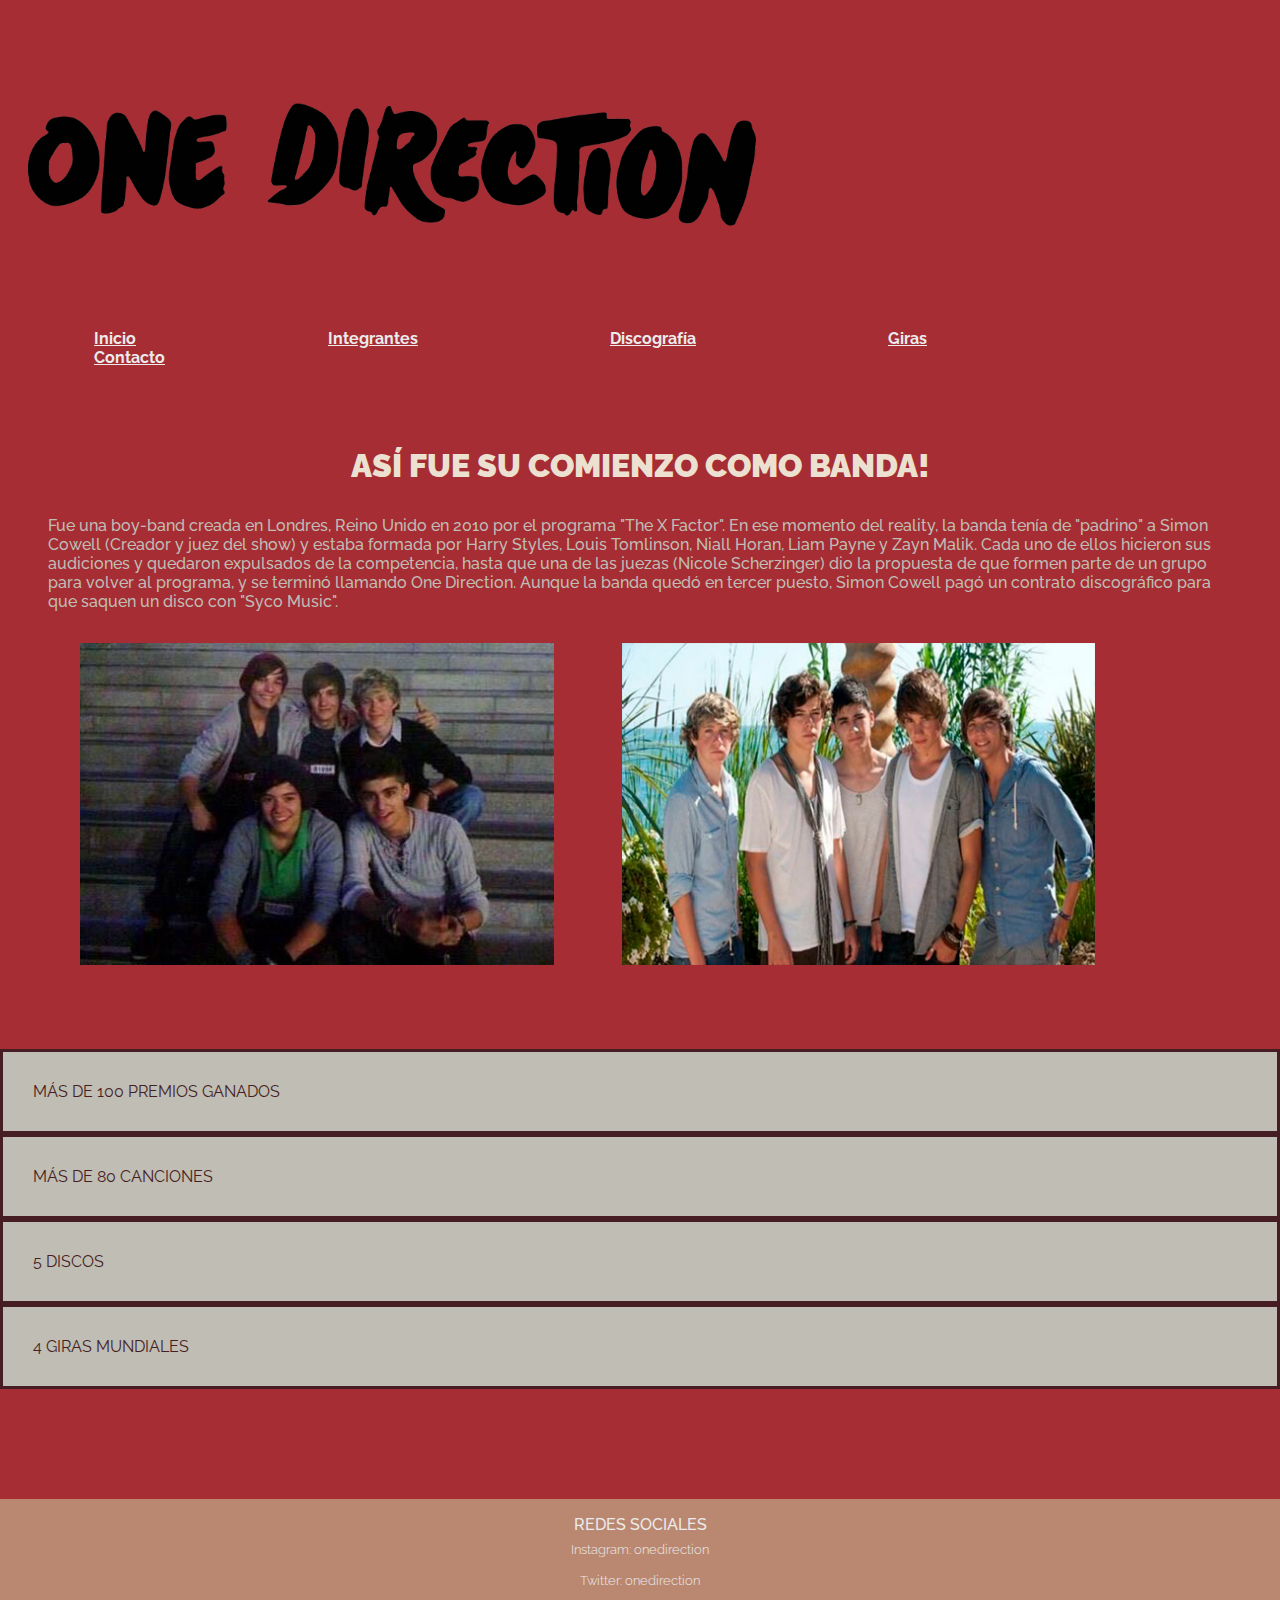
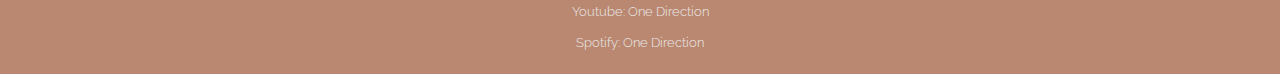
<file: index.html>
<!DOCTYPE html>
<html>
<head>
	<title>One Direction</title>
	<meta charset="utf-8">
	<meta name="viewport" content="width=device-width, initial-scale=1">
	<link rel="stylesheet" type="text/css" href="css/estilos.css">
</head>
<body>
	<div class="index__mobile">
		<div>
			<img id="logo" src="assets/1d_logo.png" alt="One Direction logo">
			<ul class="list">
				<li>
					<a class="item" href="index_cambio.html">Inicio</a>
				</li>
				<li>
					<a class="item" href="integrantes.html">Integrantes</a> 
				</li>
				<li>
					<a class="item" href="discografia.html">Discografía</a>
				</li>
				<li>
					<a class="item" href="giras.html">Giras</a>
				</li>
				<li>
					<a class="item" href="contacto_cambio.html">Contacto</a>
				</li>
			</ul>
		</div>

	<div class="index">
		<div class="index__titulo">ASÍ FUE SU COMIENZO COMO BANDA!</div>
		<p>Fue una boy-band creada en Londres, Reino Unido en 2010 por el programa "The X Factor". En ese momento del reality, la banda tenía de "padrino" a Simon Cowell (Creador y juez del show) y estaba formada por Harry Styles, Louis Tomlinson, Niall Horan, Liam Payne y Zayn Malik. Cada uno de ellos hicieron sus audiciones y quedaron expulsados de la competencia, hasta que una de las juezas (Nicole Scherzinger) dio la propuesta de que formen parte de un grupo para volver al programa, y se terminó llamando One Direction. Aunque la banda quedó en tercer puesto, Simon Cowell pagó un contrato discográfico para que saquen un disco con "Syco Music".</p>
		<img class="index__foto" src="assets/the_x_factor.jpg" alt="One Direction en The X Factor"> 
		<img class="index__foto" src="assets/the_x_factor2.jpg" alt="One Direction en The X Factor">
	</div>

	<div class="datos">
		<div class="estadistica">MÁS DE 100 PREMIOS GANADOS</div>
		<div class="estadistica">MÁS DE 80 CANCIONES</div>
		<div class="estadistica">5 DISCOS</div>	
		<div class="estadistica">4 GIRAS MUNDIALES</div>			
	</div>

	<footer> 
		<ul class="footer__titulo">REDES SOCIALES
			<li class="footer__info">Instagram: onedirection</li> 

			<li class="footer__info">Twitter: onedirection</li> 

			<li class="footer__info">Youtube: One Direction</li> 

			<li class="footer__info">Spotify: One Direction</li> 
		</ul>
	</footer>
	</div>
</body>
</html>
</file>
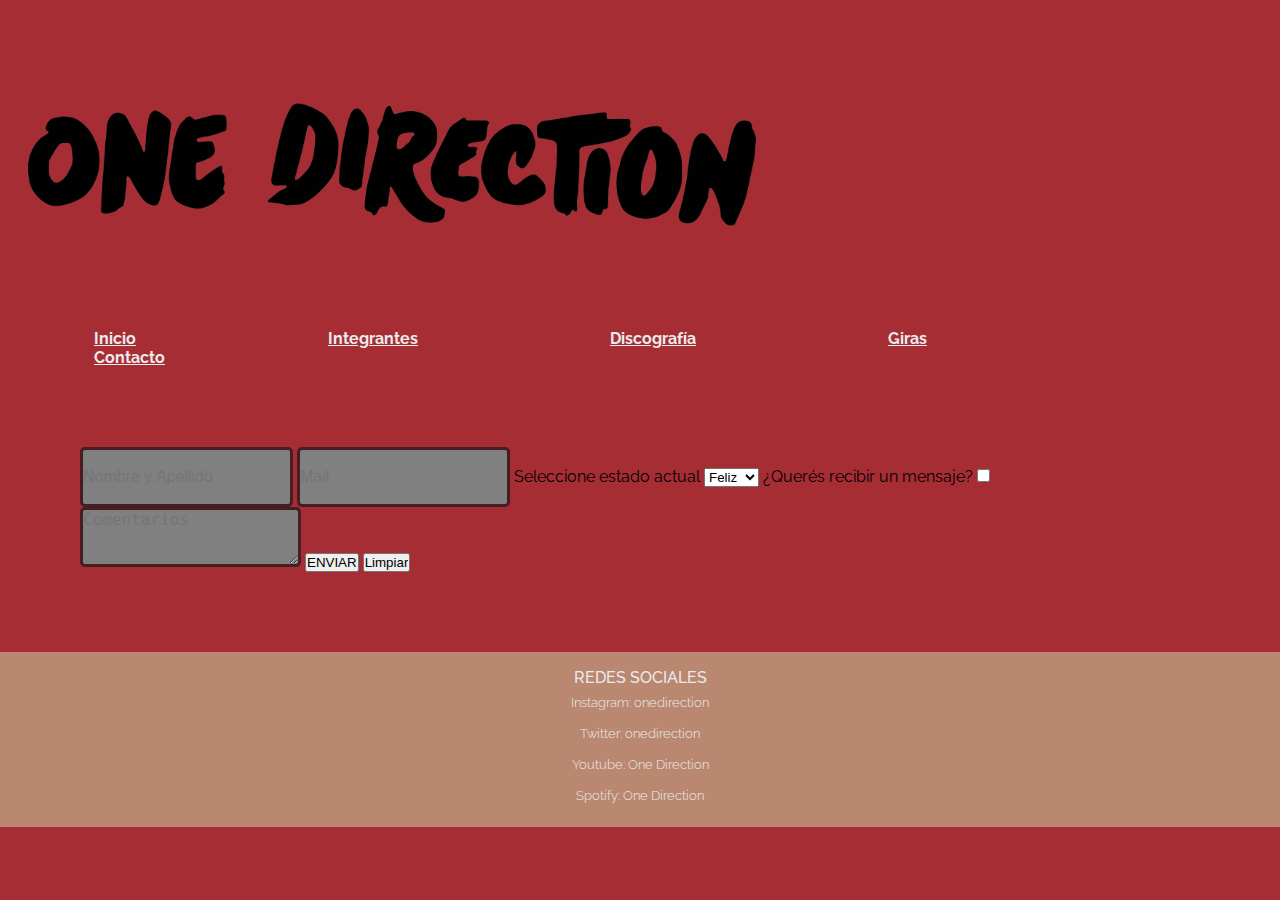
<file: contacto_cambio.html>
<!DOCTYPE html>
<html>
<head>
	<title>Contacto</title>
	<meta charset="utf-8">
	<meta name="viewport" content="width=device-width, initial-scale=1">
	<link rel="stylesheet" type="text/css" href="css/estilos.css">
</head>
<body>
	<div>
		<img id="logo" src="assets/1d_logo.png" alt="One Direction logo">
		<ul class="list">
			<li>
				<a class="item" href="index_cambio.html">Inicio</a>
			</li>
			<li>
				<a class="item" href="integrantes.html">Integrantes</a> 
			</li>
			<li>
				<a class="item" href="discografia.html">Discografía</a>
			</li>
			<li>
				<a class="item" href="giras.html">Giras</a>
			</li>
			<li>
				<a class="item" href="contacto_cambio.html">Contacto</a>
			</li>
		</ul>
	</div>
	
	<form class="contact" action="contacto.html" method="POST" enctype="multipart/form-data">
		<input type="text" name="nombre y apellido" placeholder="Nombre y Apellido" class="contact__animacion">
		<input type="text" name="mail" placeholder="Mail" class="contact__animacion">

		<label>Seleccione estado actual</label> 
			<select>
			<option value="fe">Feliz</option>
			<option value="tr">Triste</option>
			</select>

		<label>¿Querés recibir un mensaje?</label>	
		<input type="checkbox" name="mensaje" value="web">

		<textarea name="mensaje" placeholder="Comentarios" class="contact__animacion"></textarea>

		<input type="submit" name="enviar" value="ENVIAR">
		<input type="reset" name="limpiar" value="Limpiar">
	</form>

	<footer> 
		<ul class="footer__titulo">REDES SOCIALES
			<li class="footer__info">Instagram: onedirection</li> 

			<li class="footer__info">Twitter: onedirection</li> 

			<li class="footer__info">Youtube: One Direction</li> 

			<li class="footer__info">Spotify: One Direction</li> 
		</ul>
	</footer>
</body>
</html>
</file>
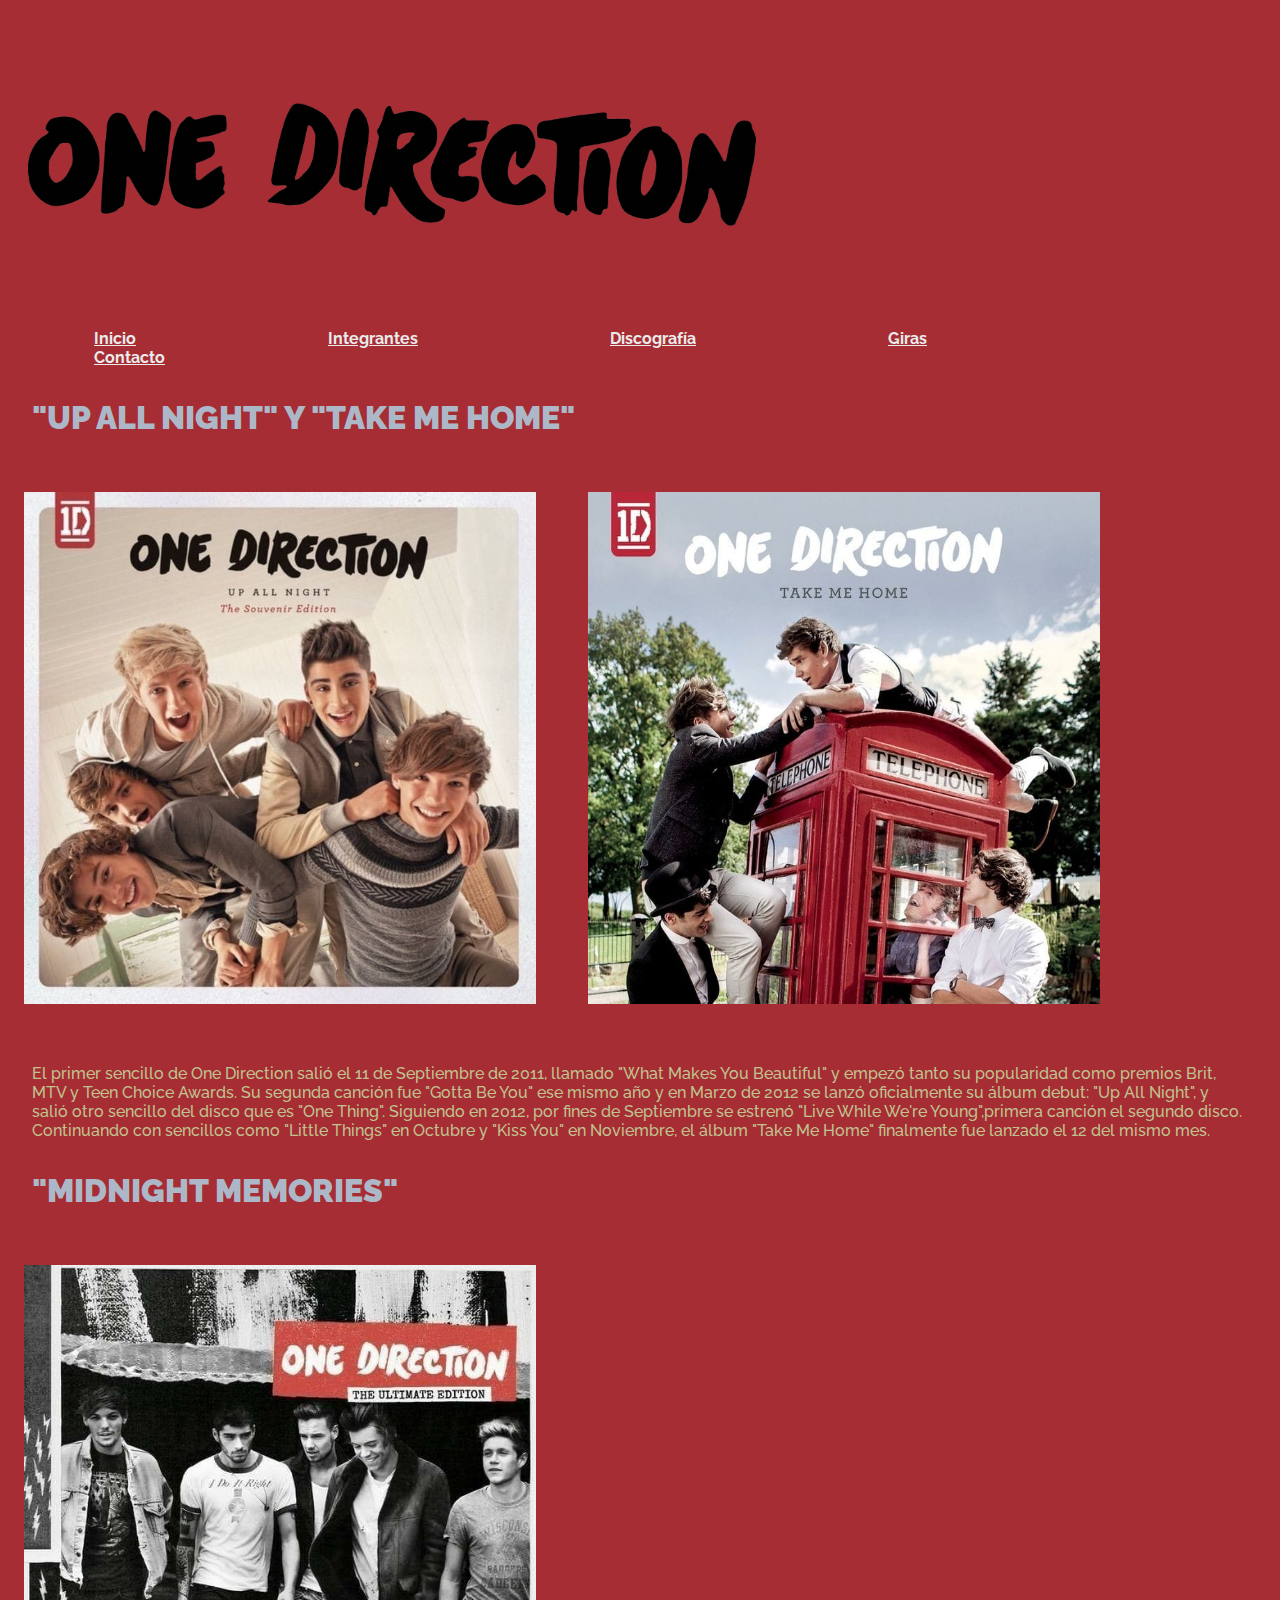
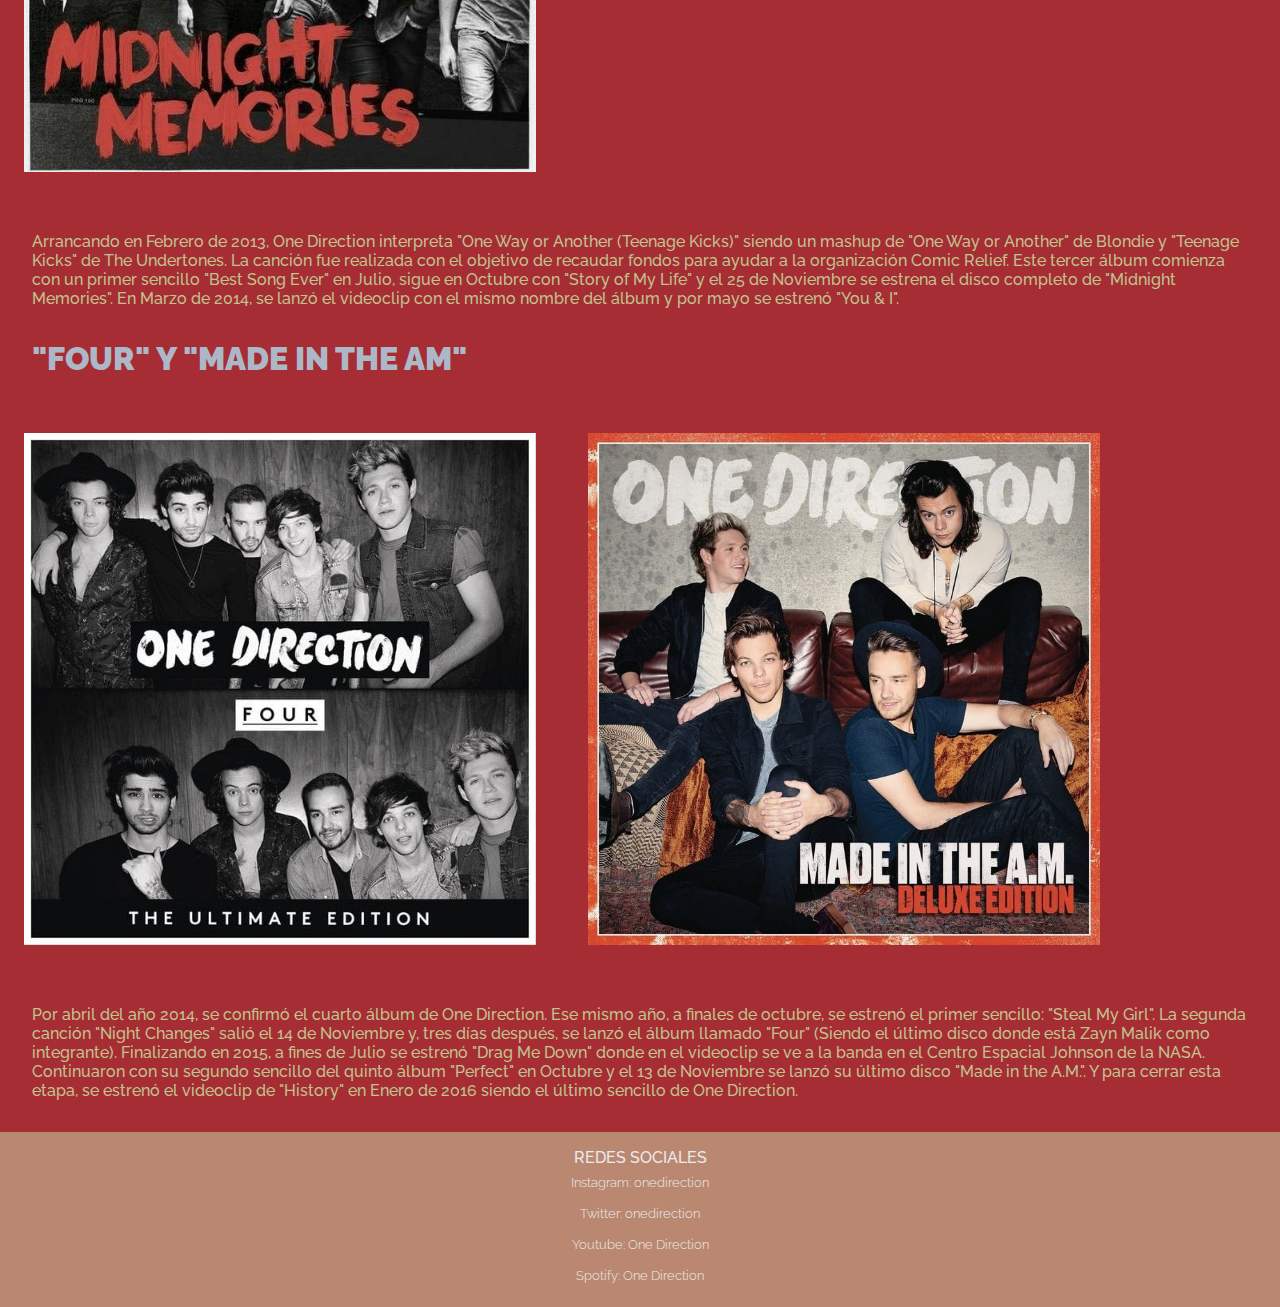
<file: discografia.html>
<!DOCTYPE html>
<html>
<head>
	<title>Discografía</title>
	<meta charset="utf-8">
	<meta name="viewport" content="width=device-width, initial-scale=1">
	<link rel="stylesheet" type="text/css" href="css/estilos.css">
</head>
<body>
	<div class="index__mobile">
		<img id="logo" src="assets/1d_logo.png" alt="One Direction logo">
		<ul class="list">
			<li>
				<a class="item" href="index_cambio.html">Inicio</a>
			</li>
			<li>
				<a class="item" href="integrantes.html">Integrantes</a> 
			</li>
			<li>
				<a class="item" href="discografia.html">Discografía</a>
			</li>
			<li>
				<a class="item" href="giras.html">Giras</a>
			</li>
			<li>
				<a class="item" href="contacto_cambio.html">Contacto</a>
			</li>
		</ul>
	</div>

		<div class="discografia__mobile">
			<div class="discografia__titulo">"UP ALL NIGHT" Y "TAKE ME HOME"</div>
			<img class="discografia__foto" src="assets/upn.jpeg" alt="Tapa del álbum 'Up All Night'">
			<img class="discografia__foto" src="assets/tmh.jpeg" alt="Tapa del álbum 'Take Me Home'">
			<div class="discografia__info">El primer sencillo de One Direction salió el 11 de Septiembre de 2011, llamado "What Makes You Beautiful" y empezó tanto su popularidad como premios Brit, MTV y Teen Choice Awards. Su segunda canción fue "Gotta Be You" ese mismo año y en Marzo de 2012 se lanzó oficialmente su álbum debut: "Up All Night", y salió otro sencillo del disco que es "One Thing".

			Siguiendo en 2012, por fines de Septiembre se estrenó "Live While We're Young",primera canción el segundo disco. Continuando con sencillos como "Little Things" en Octubre y "Kiss You" en Noviembre, el álbum "Take Me Home" finalmente fue lanzado el 12 del mismo mes.</div>


			<div class="discografia__titulo">"MIDNIGHT MEMORIES" </div>
			<img class="discografia__foto" src="assets/mm.jpeg" alt="Tapa del álbum 'Midnight Memories'">
			<div class="discografia__info"> Arrancando en Febrero de 2013, One Direction interpreta "One Way or Another (Teenage Kicks)" siendo un mashup de "One Way or Another" de Blondie y "Teenage Kicks" de The Undertones. La canción fue realizada con el objetivo de recaudar fondos para ayudar a la organización Comic Relief. Este tercer álbum comienza con un primer sencillo "Best Song Ever" en Julio, sigue en Octubre con "Story of My Life" y el 25 de Noviembre se estrena el disco completo de "Midnight Memories". En Marzo de 2014, se lanzó el videoclip con el mismo nombre del álbum y por mayo se estrenó "You & I". </div>


			<div class="discografia__titulo">"FOUR" Y "MADE IN THE AM"</div>
			<img class="discografia__foto" src="assets/four.jpeg" alt="Tapa del álbum 'Four'">
			<img class="discografia__foto" src="assets/mitam.jpeg" alt="Tapa del álbum 'Made in the A.M.'">
			<div class="discografia__info">Por abril del año 2014, se confirmó el cuarto álbum de One Direction. Ese mismo año, a finales de octubre, se estrenó el primer sencillo: "Steal My Girl". La segunda canción "Night Changes" salió el 14 de Noviembre y, tres días después, se lanzó el álbum llamado "Four" (Siendo el último disco donde está Zayn Malik como integrante).

			Finalizando en 2015, a fines de Julio se estrenó "Drag Me Down" donde en el videoclip se ve a la banda en el Centro Espacial Johnson de la NASA. Continuaron con su segundo sencillo del quinto álbum "Perfect" en Octubre y el 13 de Noviembre se lanzó su último disco "Made in the A.M.". Y para cerrar esta etapa, se estrenó el videoclip de "History" en Enero de 2016 siendo el último sencillo de One Direction.</div>
			</div>
			
	<footer> 
		<ul class="footer__titulo">REDES SOCIALES
			<li class="footer__info">Instagram: onedirection</li> 

			<li class="footer__info">Twitter: onedirection</li> 

			<li class="footer__info">Youtube: One Direction</li> 

			<li class="footer__info">Spotify: One Direction</li> 
		</ul>
	</footer>
</body>
</html>
</file>
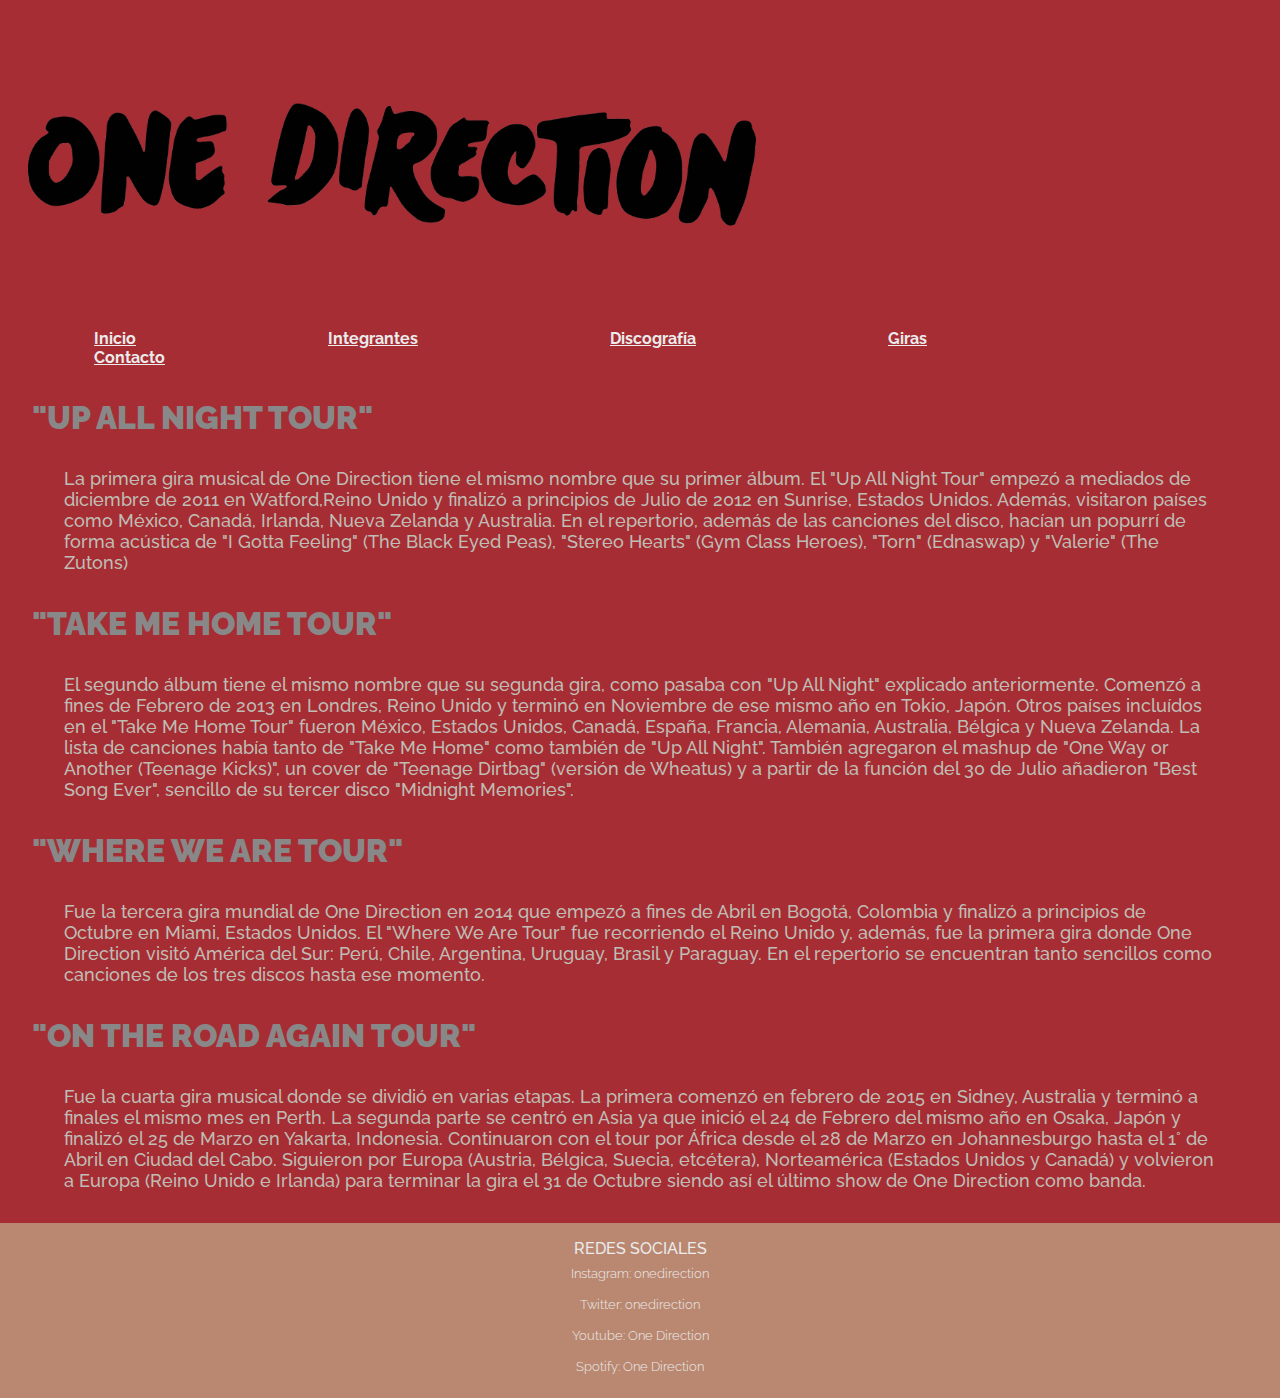
<file: giras.html>
<!DOCTYPE html>
<html>
<head>
	<title>Giras</title>
	<meta charset="utf-8">
	<meta name="viewport" content="width=device-width, initial-scale=1">
	<link rel="stylesheet" type="text/css" href="css/estilos.css">
</head>
<body>
	<div>
		<img id="logo" src="assets/1d_logo.png" alt="One Direction logo">
		<ul class="list">
			<li>
				<a class="item" href="index_cambio.html">Inicio</a>
			</li>
			<li>
				<a class="item" href="integrantes.html">Integrantes</a> 
			</li>
			<li>
				<a class="item" href="discografia.html">Discografía</a>
			</li>
			<li>
				<a class="item" href="giras.html">Giras</a>
			</li>
			<li>
				<a class="item" href="contacto_cambio.html">Contacto</a>
			</li>
		</ul>
	</div>

	<div class="giras__titulo">
		<div>"UP ALL NIGHT TOUR"</div>
		<div class="giras__info">La primera gira musical de One Direction tiene el mismo nombre que su primer álbum. El "Up All Night Tour" empezó a mediados de diciembre de 2011 en Watford,Reino Unido y finalizó a principios de Julio de 2012 en Sunrise, Estados Unidos. Además, visitaron países como México, Canadá, Irlanda, Nueva Zelanda y Australia. En el repertorio, además de las canciones del disco, hacían un popurrí de forma acústica de "I Gotta Feeling" (The Black Eyed Peas), "Stereo Hearts" (Gym Class Heroes), "Torn" (Ednaswap) y "Valerie" (The Zutons) </div>


		<div>"TAKE ME HOME TOUR" </div>
		<div class="giras__info">El segundo álbum tiene el mismo nombre que su segunda gira, como pasaba con "Up All Night" explicado anteriormente. Comenzó a fines de Febrero de 2013 en Londres, Reino Unido y terminó en Noviembre de ese mismo año en Tokio, Japón. Otros países incluídos en el "Take Me Home Tour" fueron México, Estados Unidos, Canadá, España, Francia, Alemania, Australia, Bélgica y Nueva Zelanda. La lista de canciones había tanto de "Take Me Home" como también de "Up All Night". También agregaron el mashup de "One Way or Another (Teenage Kicks)", un cover de "Teenage Dirtbag" (versión de Wheatus) y a partir de la función del 30 de Julio añadieron "Best Song Ever", sencillo de su tercer disco "Midnight Memories".</div>


		<div>"WHERE WE ARE TOUR"</div>
		<div class="giras__info">Fue la tercera gira mundial de One Direction en 2014 que empezó a fines de Abril en Bogotá, Colombia y finalizó a principios de Octubre en Miami, Estados Unidos. El "Where We Are Tour" fue recorriendo el Reino Unido y, además, fue la primera gira donde One Direction visitó América del Sur: Perú, Chile, Argentina, Uruguay, Brasil y Paraguay. En el repertorio se encuentran tanto sencillos como canciones de los tres discos hasta ese momento. </div>


		<div>"ON THE ROAD AGAIN TOUR"</div>
		<div class="giras__info">Fue la cuarta gira musical donde se dividió en varias etapas. La primera comenzó en febrero de 2015 en Sidney, Australia y terminó a finales el mismo mes en Perth. La segunda parte se centró en Asia ya que inició el 24 de Febrero del mismo año en Osaka, Japón y finalizó el 25 de Marzo en Yakarta, Indonesia. Continuaron con el tour por África desde el 28 de Marzo en Johannesburgo hasta el 1° de Abril en Ciudad del Cabo. Siguieron por Europa (Austria, Bélgica, Suecia, etcétera), Norteamérica (Estados Unidos y Canadá) y volvieron a Europa (Reino Unido e Irlanda) para terminar la gira el 31 de Octubre siendo así el último show de One Direction como banda.</div>
	</div>
			
	<footer> 
		<ul class="footer__titulo">REDES SOCIALES
			<li class="footer__info">Instagram: onedirection</li> 

			<li class="footer__info">Twitter: onedirection</li> 

			<li class="footer__info">Youtube: One Direction</li> 

			<li class="footer__info">Spotify: One Direction</li> 
		</ul>
	</footer>
</body>
</html>
</file>
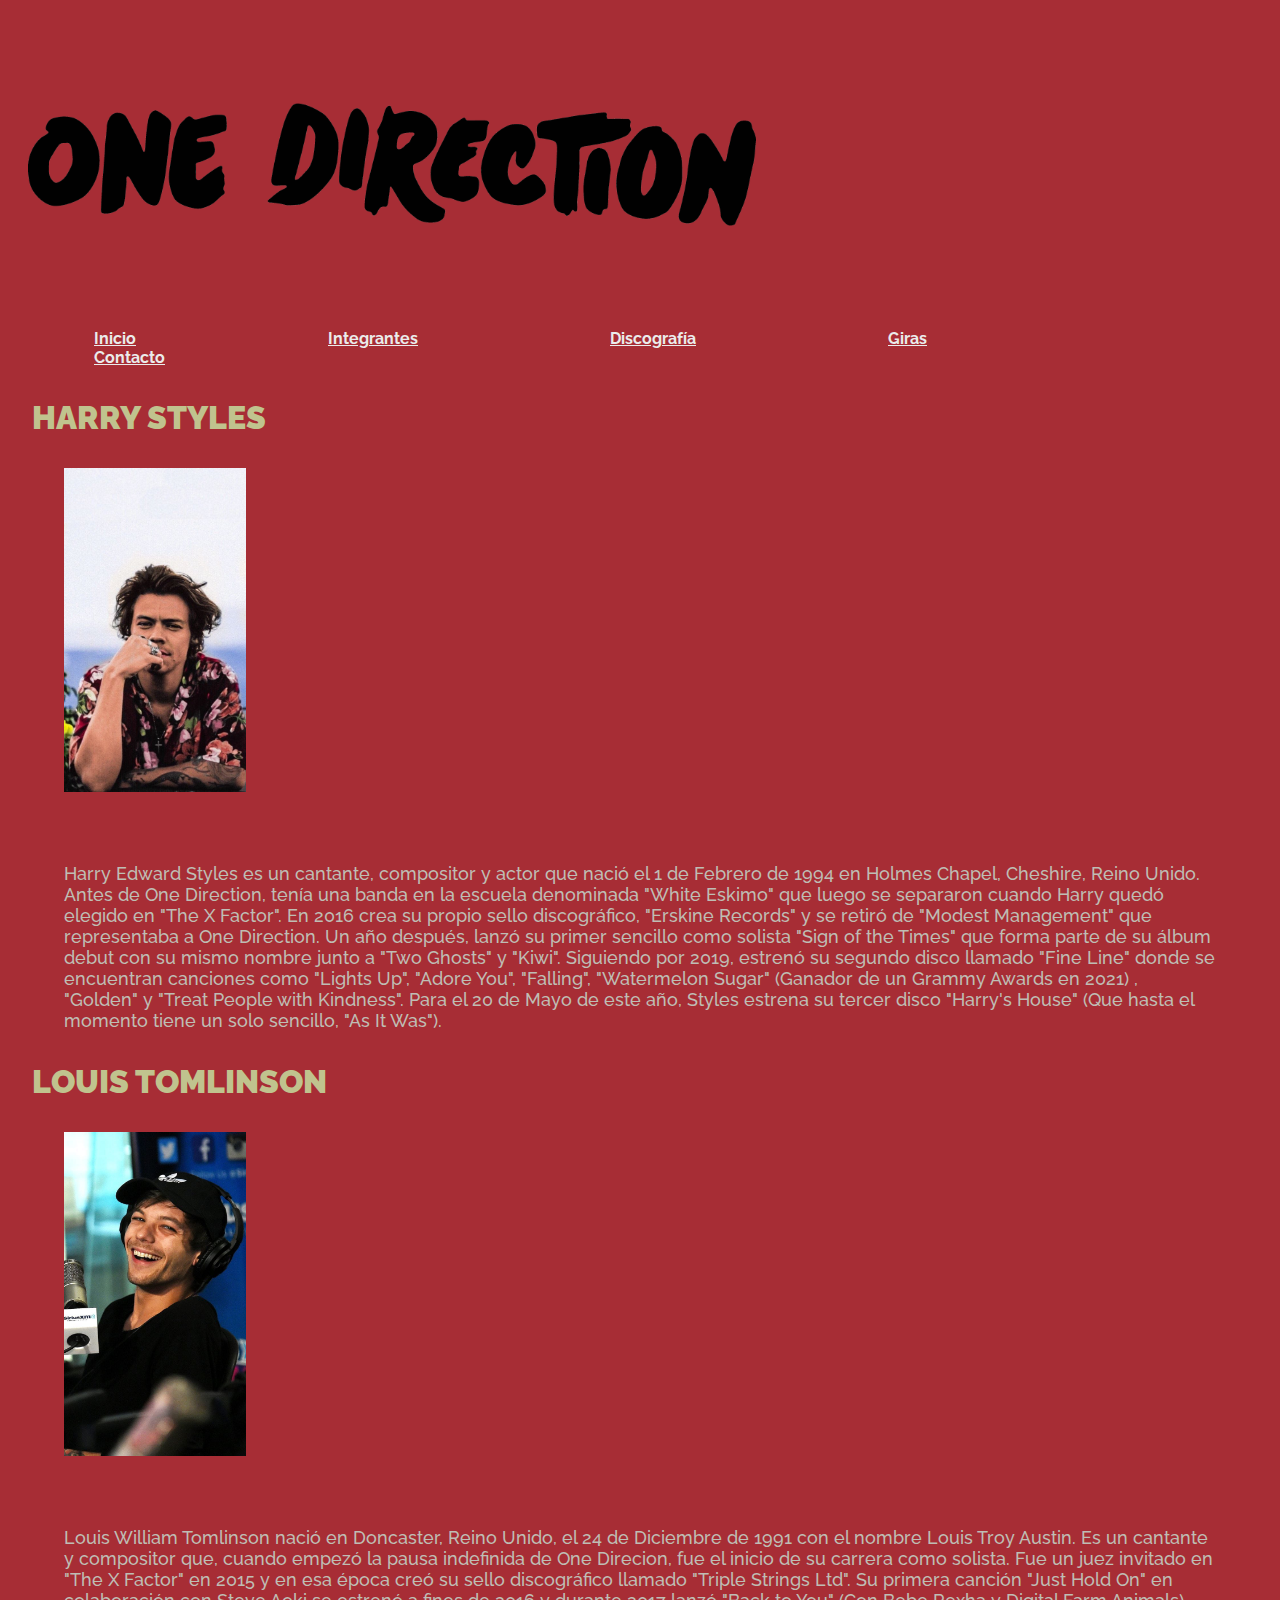
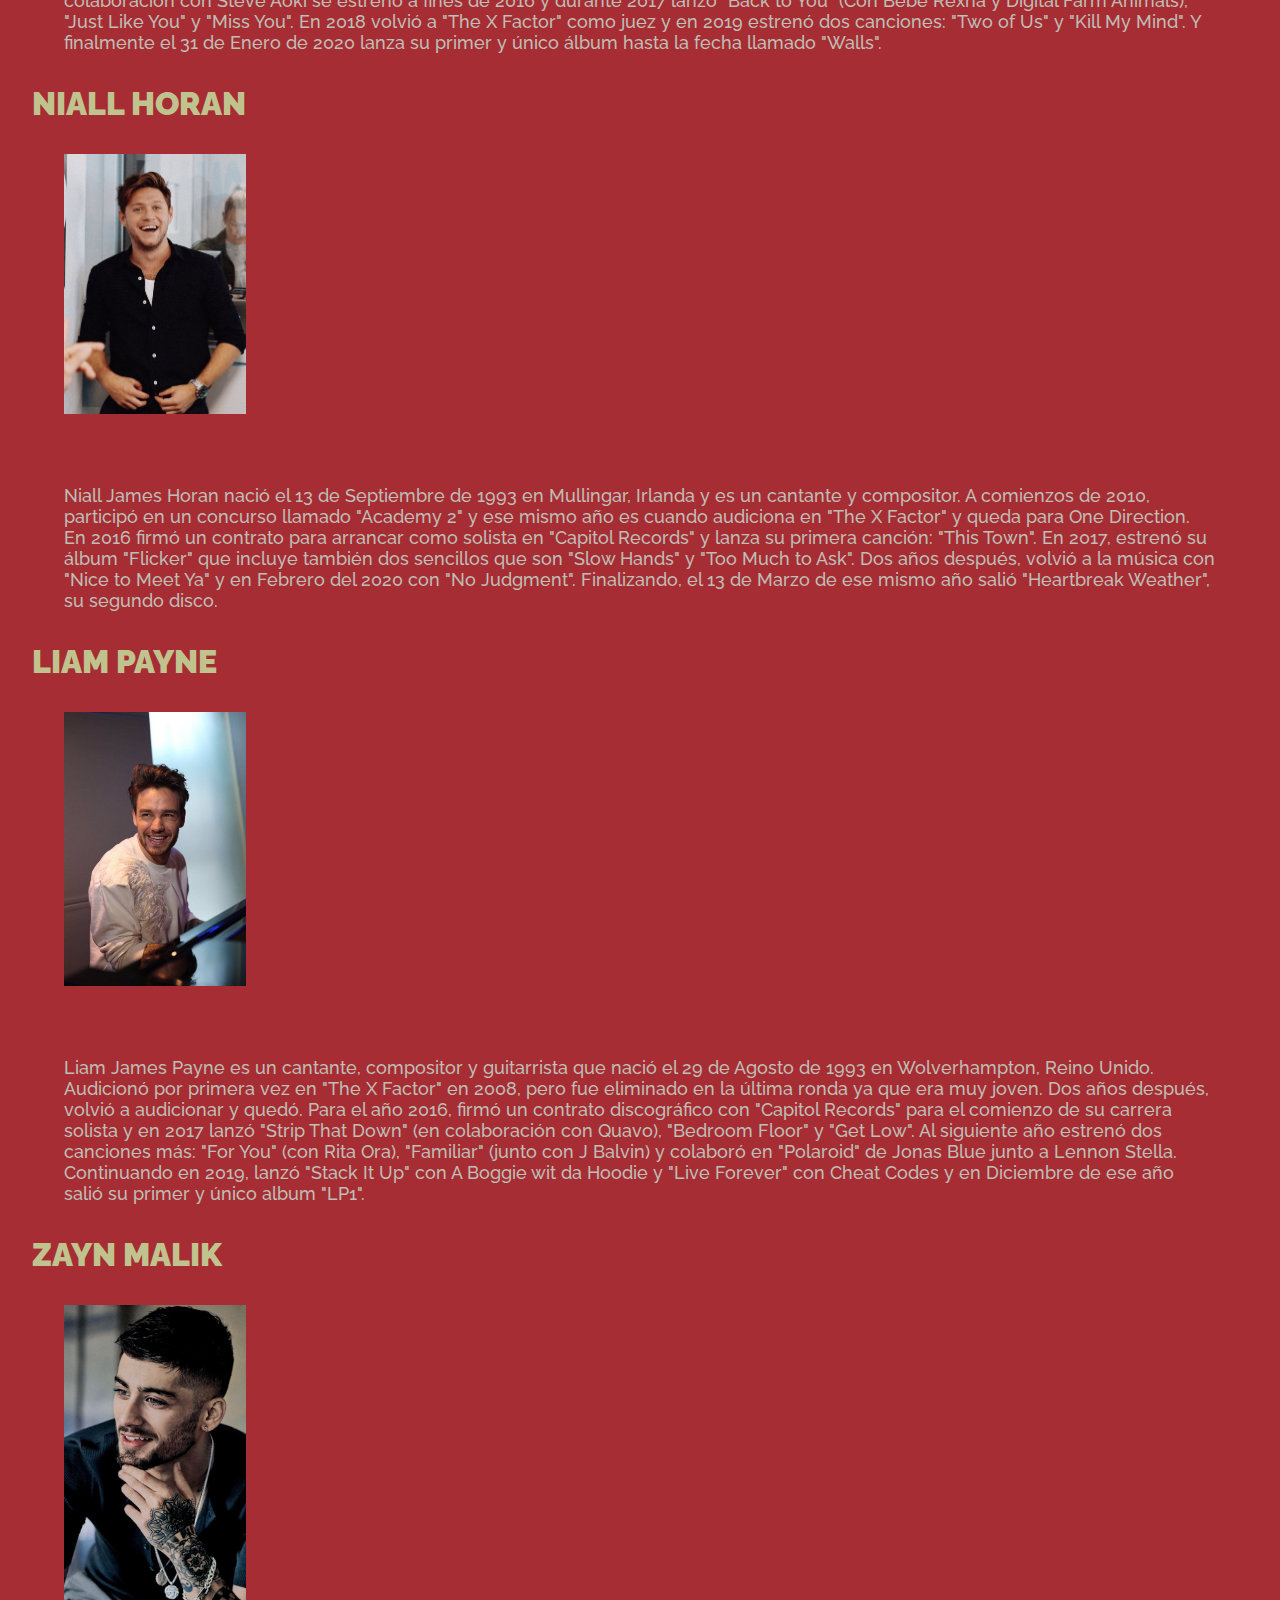
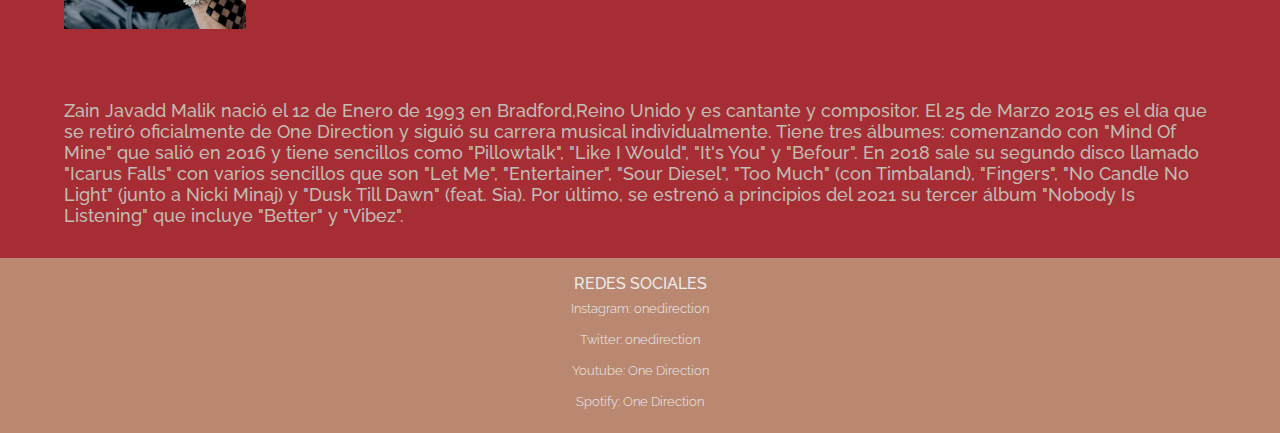
<file: integrantes.html>
<!DOCTYPE html>
<html>
<head>
	<title>Integrantes</title>
	<meta charset="utf-8">
	<meta name="viewport" content="width=device-width, initial-scale=1">
	<link rel="stylesheet" type="text/css" href="css/estilos.css">
</head>
<body>
	<div>
		<img id="logo" src="assets/1d_logo.png" alt="One Direction logo">
		<ul class="list">
			<li>
				<a class="item" href="index_cambio.html">Inicio</a>
			</li>
			<li>
				<a class="item" href="integrantes.html">Integrantes</a> 
			</li>
			<li>
				<a class="item" href="discografia.html">Discografía</a>
			</li>
			<li>
				<a class="item" href="giras.html">Giras</a>
			</li>
			<li>
				<a class="item" href="contacto_cambio.html">Contacto</a>
			</li>
		</ul>
	</div>

	<div class="integrantes__titulo">
		<div>HARRY STYLES</div>
		<img class="integrantes__foto" src="assets/harry.jpeg" alt="Harry Styles">
		<div class="integrantes__info"> Harry Edward Styles es un cantante, compositor y actor que nació el 1 de Febrero de 1994 en Holmes Chapel, Cheshire, Reino Unido. Antes de One Direction, tenía una banda en la escuela denominada "White Eskimo" que luego se separaron cuando Harry quedó elegido en "The X Factor". En 2016 crea su propio sello discográfico, "Erskine Records" y se retiró de "Modest Management" que representaba a One Direction. Un año después, lanzó su primer sencillo como solista "Sign of the Times" que forma parte de su álbum debut con su mismo nombre junto a "Two Ghosts" y "Kiwi". Siguiendo por 2019, estrenó su segundo disco llamado "Fine Line" donde se encuentran canciones como "Lights Up", "Adore You", "Falling", "Watermelon Sugar" (Ganador de un Grammy Awards en 2021) , "Golden" y "Treat People with Kindness". Para el 20 de Mayo de este año, Styles estrena su tercer disco "Harry's House" (Que hasta el momento tiene un solo sencillo, "As It Was").</div>


		<div>LOUIS TOMLINSON</div>
		<img class="integrantes__foto" src="assets/louis.jpeg" alt="Louis Tomlinson">
		<div class="integrantes__info"> Louis William Tomlinson nació en Doncaster, Reino Unido, el 24 de Diciembre de 1991 con el nombre Louis Troy Austin. Es un cantante y compositor que, cuando empezó la pausa indefinida de One Direcion, fue el inicio de su carrera como solista. Fue un juez invitado en "The X Factor" en 2015 y en esa época creó su sello discográfico llamado "Triple Strings Ltd". Su primera canción "Just Hold On" en colaboración con Steve Aoki se estrenó a fines de 2016 y durante 2017 lanzó "Back to You" (Con Bebe Rexha y Digital Farm Animals), "Just Like You" y "Miss You". En 2018 volvió a "The X Factor" como juez y en 2019 estrenó dos canciones: "Two of Us" y "Kill My Mind". Y finalmente el 31 de Enero de 2020 lanza su primer y único álbum hasta la fecha llamado "Walls". </div>


		<div>NIALL HORAN</div>
		<img class="integrantes__foto" src="assets/niall.jpeg" alt="Niall Horan">
		<div class="integrantes__info"> Niall James Horan nació el 13 de Septiembre de 1993 en Mullingar, Irlanda y es un cantante y compositor. A comienzos de 2010, participó en un concurso llamado "Academy 2" y ese mismo año es cuando audiciona en "The X Factor" y queda para One Direction. En 2016 firmó un contrato para arrancar como solista en "Capitol Records" y lanza su primera canción: "This Town". En 2017, estrenó su álbum "Flicker" que incluye también dos sencillos que son "Slow Hands" y "Too Much to Ask". Dos años después, volvió a la música con "Nice to Meet Ya" y en Febrero del 2020 con "No Judgment". Finalizando, el 13 de Marzo de ese mismo año salió "Heartbreak Weather", su segundo disco.</div>	


		<div>LIAM PAYNE</div>
		<img class="integrantes__foto" src="assets/liam.jpeg" alt="Liam Payne">
		<div class="integrantes__info">Liam James Payne es un cantante, compositor y guitarrista que nació el 29 de Agosto de 1993 en Wolverhampton, Reino Unido. Audicionó por primera vez en "The X Factor" en 2008, pero fue eliminado en la última ronda ya que era muy joven. Dos años después, volvió a audicionar y quedó. Para el año 2016, firmó un contrato discográfico con "Capitol Records" para el comienzo de su carrera solista y en 2017 lanzó "Strip That Down" (en colaboración con Quavo), "Bedroom Floor" y "Get Low". Al siguiente año estrenó dos canciones más: "For You" (con Rita Ora), "Familiar" (junto con J Balvin) y colaboró en "Polaroid" de Jonas Blue junto a Lennon Stella. Continuando en 2019, lanzó "Stack It Up" con A Boggie wit da Hoodie y "Live Forever" con Cheat Codes y en Diciembre de ese año salió su primer y único album "LP1".</div>


		<div>ZAYN MALIK</div>
		<img class="integrantes__foto" src="assets/zayn.jpeg" alt="Zayn Malik">
		<div class="integrantes__info">Zain Javadd Malik nació el 12 de Enero de 1993 en Bradford,Reino Unido y es cantante y compositor. El 25 de Marzo 2015 es el día que se retiró oficialmente de One Direction y siguió su carrera musical individualmente. Tiene tres álbumes: comenzando con "Mind Of Mine" que salió en 2016 y tiene sencillos como "Pillowtalk", "Like I Would", "It's You" y "Befour". En 2018 sale su segundo disco llamado "Icarus Falls" con varios sencillos que son "Let Me", "Entertainer", "Sour Diesel", "Too Much" (con Timbaland), "Fingers", "No Candle No Light" (junto a Nicki Minaj) y "Dusk Till Dawn" (feat. Sia). Por último, se estrenó a principios del 2021 su tercer álbum "Nobody Is Listening" que incluye "Better" y "Vibez". </div>
	</div>

	<footer> 
		<ul class="footer__titulo">REDES SOCIALES
			<li class="footer__info">Instagram: onedirection</li> 

			<li class="footer__info">Twitter: onedirection</li> 

			<li class="footer__info">Youtube: One Direction</li> 

			<li class="footer__info">Spotify: One Direction</li> 
		</ul>
	</footer>
</body>
</html>
</file>
<file: css/estilos.css>
@import url('https://fonts.googleapis.com/css2?family=Raleway:wght@100;300;500;700;900&display=swap');

*{
	margin: 0;
	padding: 0;
	box-sizing: border-box;
}

body{
	font-family: 'Raleway', sans-serif;
	background-color: #A72D35;
}

.footer__titulo{
	font-weight: 500;
	font-size: medium;
	background-color: #BA8871;
	color: #EBEBEB;
	text-align: center;
	padding: 1rem;
}

.footer__info{
	font-weight: 300;
	font-size: small;
	text-align: center;
	list-style-type: none;
	padding: 8px;
}

.footer__icon{
	max-width: 20px;
}

.list li{
	display: inline;
	margin: 4rem;
	font-weight: 700;
	height: 300px;
}

.item{
	color: #EBEBEB;
	font-weight: 700;
	font-size: medium;
	text-align: center;
	padding: 30px;
}

.index{
	font-weight: 500;
	font-size: medium;
	text-align: left;
	color: #BFBDB4;
	margin: 3rem;
	display: inline-block;
}

.index__foto{
	display: inline-block;
	width: 40%;
	margin: 2rem;
}

.index__foto:hover{
	transform: scale(1.2);
}

.index__titulo{
	font-weight: 900;
	font-size: xx-large;
	text-align: center;
	color: #ECE1D1;
	margin: 2rem;
	display: block;
}

.datos{
	height: 450px;
	align-content: stretch;
	flex-direction: column;
}

.estadistica{
	background: #BFBDB4;
	color: #461D22;
	padding: 30px;
	border: 3px solid #461D22;
}

#logo{
	display: flex;
	width: 60%;
	margin: 0.5rem;
	padding: 20px;
}

@media all and (max-width: 768px){
	.index__mobile{
		width: 100%;
	}
}

/*integrantes.html*/

.integrantes__titulo{
	font-weight: 900;
	font-size: xx-large;
	text-align: left;
	color: #C0C38E;
	margin: 2rem;
	display: block;
}

.integrantes__info{
	font-weight: 500;
	font-size: large;
	text-align: left;
	color: #BFBDB4;
	margin: 2rem;
	display: block;
}

.integrantes__foto{
	display: inline;
	width: 15%;
	margin: 2rem;
}

/*discografia__cambio.html*/

.discografia__titulo{
	font-weight: 900;
	font-size: xx-large;
	text-align: left;
	color: #ACB8C7;
	margin: 2rem;
	display: block;
}

.discografia__info{
	font-weight: 500;
	font-size: medium;
	text-align: left;
	color: #C0C38E;
	margin: 2rem;
	display: block;
}

.discografia__foto{
	display: inline;
	width: 40%;
	margin: 1.5rem;
}

@media all and (max-width: 768px){
	.discografia__mobile{
		width: 100%
	}
}

/*giras.html*/

.giras__titulo{
	font-weight: 900;
	font-size: xx-large;
	text-align: left;
	color: #888888;
	margin: 2rem;
	display: block;
}

.giras__info{
	font-weight: 500;
	font-size: large;
	text-align: left;
	color: #BFBDB4;
	margin: 2rem;
	display: block;
}

/*contacto.html*/

.contact{
	padding: 5rem;
}

.contact__animacion{
	border: 3px solid #461D22;
	border-radius: 5px;
	font-size: 1rem;
	height: 60px;
	background-color: grey;
}

.contact__animacion:focus{
	background-color: #7A9252;
	color: white;
}
</file>
